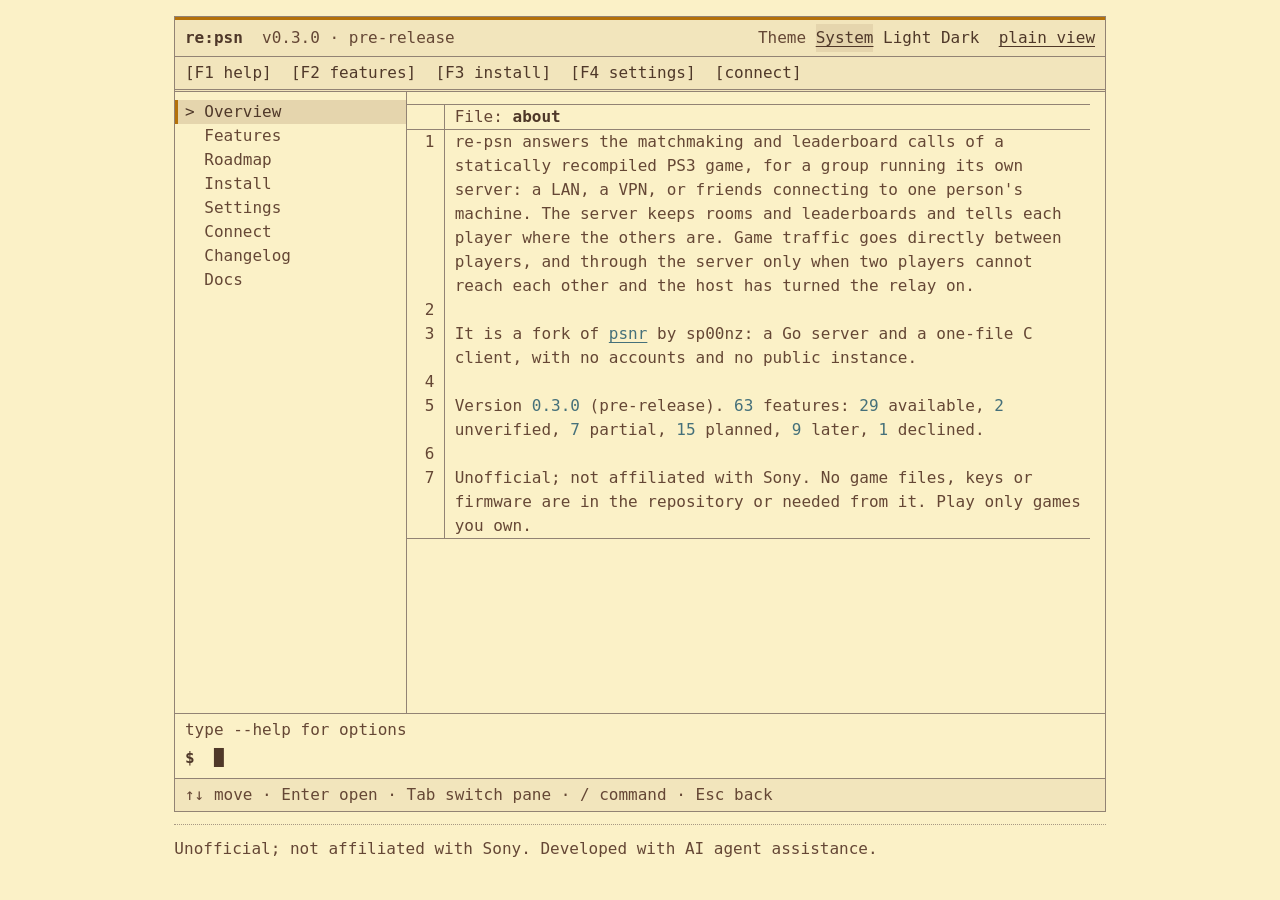
<file: site/index.html>
<!doctype html>
<!-- Generated by tools/site.py from the repository; do not edit by hand. -->
<html lang="en">
<head>
<meta charset="utf-8">
<meta name="viewport" content="width=device-width, initial-scale=1">
<meta http-equiv="Content-Security-Policy" content="default-src &#x27;self&#x27;; script-src &#x27;self&#x27;; style-src &#x27;self&#x27;; img-src &#x27;self&#x27; data:; connect-src &#x27;self&#x27;">
<meta name="color-scheme" content="dark light">
<meta name="description" content="Matchmaking rooms and leaderboards for statically recompiled PS3 games, with NAT traversal and an optional relay. Unofficial; not affiliated with Sony.">
<title>re:psn by undecuple</title>
<link rel="icon" href="favicon.svg" type="image/svg+xml">
<link rel="stylesheet" href="style.css">
<script src="terminal.js" defer></script>
</head>
<body id="top">
<a class="skip" href="#overview">Skip to the content</a>
<header class="bar">
<h1 class="title"><strong>re:psn</strong> <span>by undecuple &middot; v0.3.0 &middot; pre-release</span></h1>
<div class="theme" role="group" aria-label="Theme"><span class="theme-label">Theme</span><button type="button" class="theme-btn" data-theme-set="system" aria-pressed="false">System</button><button type="button" class="theme-btn" data-theme-set="light" aria-pressed="false">Light</button><button type="button" class="theme-btn" data-theme-set="dark" aria-pressed="false">Dark</button></div>
</header>
<nav class="bar sticky" aria-label="Sections"><ul>
<li><a href="#overview">Overview</a></li>
<li><a href="#features">Features</a></li>
<li><a href="#roadmap">Roadmap</a></li>
<li><a href="#changes">Changes</a></li>
<li><a href="#settings">Settings</a></li>
<li><a href="#install">Install</a></li>
<li><a href="#connect">Connect</a></li>
<li><a href="#docs">Docs</a></li>
<li><a href="#credits">Credits</a></li>
</ul></nav>
<main>
<section id="overview">
<h2>Overview</h2>
<p>re-psn answers the matchmaking and leaderboard calls of a statically recompiled PS3 game, for a group running its own server: a LAN, a VPN, or friends connecting to one person&#x27;s machine. The server keeps rooms and leaderboards and tells each player where the others are. Game traffic goes directly between players, and through the server only when two players cannot reach each other and the host has turned the relay on.</p>
<p>It is a fork of <a href="https://github.com/sp00nznet/psnr">psnr</a> by sp00nz: a Go server and a one-file C client, with no accounts and no public instance.</p>
<p class="status-line">Version 0.3.0 (pre-release). 63 features: 29 available, 2 not yet verified, 7 partial, 15 planned, 9 later, 1 declined.</p>
<p class="notice">Unofficial; not affiliated with Sony. No game files, keys or firmware are in the repository or needed from it. Play only games you own.</p>
</section>
<section id="features">
<h2>Features</h2>
<p>One row per feature. A status rests on a test or a recorded run in the repository; the <a href="https://github.com/undecuple/re-psn/blob/main/docs/features.md">features page</a> has the evidence for each row.</p>
<h3 id="area-rooms-and-matchmaking">Rooms and matchmaking</h3>
<table class="stack feat">
<thead><tr><th>Feature</th><th>Status</th><th>Since</th></tr></thead>
<tbody>
<tr id="f-rooms-basic"><td data-label="Feature"><strong>Rooms and search</strong> <code>rooms-basic</code><br>Create, search, join and leave rooms modelled on sceNpMatching2. A search sees only the rooms of its own title, with each room&#x27;s external data. Room messages, owner kicks, owner handoff when the owner leaves, and member pushes with each peer&#x27;s address and P2P port.<br><span class="note">Upstream work. <code>KICK_MEMBER</code> removes a member but does not prevent rejoining.</span></td><td data-label="Status"><span class="tag ok">available</span></td><td data-label="Since">0.1.0</td></tr>
<tr id="f-rooms-data"><td data-label="Feature"><strong>Room and member data</strong> <code>rooms-data</code><br>External and internal room data (only the owner writes it), room flags that searchers see (<code>SET_ROOM_DATA</code> which 2), and member data sent with <code>CREATE_ROOM</code> and <code>JOIN_ROOM</code> and returned in every member entry.<br><span class="note">External and internal data are upstream work (0.1.0). Room flags and member data are newer, so clients built against 0.1.0 no longer match.</span></td><td data-label="Status"><span class="tag ok">available</span></td><td data-label="Since">0.2.0</td></tr>
<tr id="f-rooms-codes"><td data-label="Feature"><strong>Invite-only rooms</strong> <code>rooms-codes</code><br>An 8-character code per room (<code>SET_ROOM_ACCESS</code>, <code>JOIN_BY_CODE</code>, <code>GET_ROOM_ACCESS</code>). The room leaves search and the status page, which counts unlisted rooms. A connection that sends too many wrong codes is closed.<br><span class="note">Protocol 0.4: <code>HELLO_ACK</code> flags bit 1 says the server has them. Codes are never logged.</span></td><td data-label="Status"><span class="tag ok">available</span></td><td data-label="Since">0.2.0</td></tr>
<tr id="f-rooms-private"><td data-label="Feature"><strong>Private rooms</strong> <code>rooms-private</code><br>Matching2 room passwords, private slots and join by room ID. A relay-only variant that keeps members&#x27; addresses hidden from each other is also wanted.<br><span class="note">The relay-only variant is not designed yet.</span></td><td data-label="Status"><span class="tag plan">planned</span></td><td data-label="Since">not released</td></tr>
</tbody>
</table>
<h3 id="area-leaderboards">Leaderboards</h3>
<table class="stack feat">
<thead><tr><th>Feature</th><th>Status</th><th>Since</th></tr></thead>
<tbody>
<tr id="f-scores-boards"><td data-label="Feature"><strong>Leaderboards</strong> <code>scores-boards</code><br>Modelled on sceNpScore: each player&#x27;s best score is kept, a tie goes to whoever scored first, boards are higher-is-better or lower-is-better, and ranks are read by range or by online ID.<br><span class="note">Upstream work. Kept in memory: a restart empties every board. Opt-in storage is planned (store-sqlite).</span></td><td data-label="Status"><span class="tag ok">available</span></td><td data-label="Since">0.1.0</td></tr>
</tbody>
</table>
<h3 id="area-players">Players</h3>
<table class="stack feat">
<thead><tr><th>Feature</th><th>Status</th><th>Since</th></tr></thead>
<tbody>
<tr id="f-players-names"><td data-label="Feature"><strong>One player per name</strong> <code>players-names</code><br>Names are compared case-insensitively. A HELLO with a name held from another address gets ERROR 8 (name taken); from the same address it is the same player reconnecting, and the old connection is closed.<br><span class="note">No passwords: a name is not authenticated.</span></td><td data-label="Status"><span class="tag ok">available</span></td><td data-label="Since">0.2.0</td></tr>
<tr id="f-players-friends"><td data-label="Feature"><strong>Friends, presence and invites</strong> <code>players-friends</code><br>sceNpBasic: a friends list (everyone on the same server), presence (online, title, room), invites and join-a-friend, player history and a block list.<br><span class="note">Not in the server today.</span></td><td data-label="Status"><span class="tag plan">planned</span></td><td data-label="Since">not released</td></tr>
<tr id="f-players-accounts"><td data-label="Feature"><strong>Optional sign-in</strong> <code>players-accounts</code><br>Optional accounts next to the default of a name per player: a credential per server kept on the player&#x27;s machine, sign-in through a generic OpenID Connect provider, or with Discord or GitHub.<br><span class="note">Not started. Needs the opt-in database (store-sqlite) first, and the scope in ROADMAP.md says no accounts or passwords, so that needs changing too. The default would stay a name per player.</span></td><td data-label="Status"><span class="tag dim">later</span></td><td data-label="Since">not released</td></tr>
</tbody>
</table>
<h3 id="area-limits">Limits</h3>
<table class="stack feat">
<thead><tr><th>Feature</th><th>Status</th><th>Since</th></tr></thead>
<tbody>
<tr id="f-limits-requests"><td data-label="Feature"><strong>Request and connection limits</strong> <code>limits-requests</code><br><code>-max-rooms</code>, <code>-max-player-rooms</code>, <code>-max-conns-per-addr</code>, <code>-max-req-rate</code> (requests per second per connection) and a size cap on room data. A request over a limit is refused; a connection over the rate is closed. Each refusal is logged at warn level.<br><span class="note">These limits cover TCP. Main also has bounded UDP admission and drop counters; see the partial net-guardrails row.</span></td><td data-label="Status"><span class="tag ok">available</span></td><td data-label="Since">0.2.0</td></tr>
</tbody>
</table>
<h3 id="area-logging">Logging</h3>
<table class="stack feat">
<thead><tr><th>Feature</th><th>Status</th><th>Since</th></tr></thead>
<tbody>
<tr id="f-logs-levels"><td data-label="Feature"><strong>Log levels and formats</strong> <code>logs-levels</code><br><code>-log-level</code> (debug, info, warn, error), <code>-v</code> as debug, <code>-log-format</code> text or json, and <code>-log-file</code> to append to a file (mode 0600). Connection and room refusals are logged at warn level; UDP drops use aggregate counters, with one warning per player for a mismatched probe. Tokens and query strings are never logged.<br><span class="note">Not checked: no test covers <code>-log-file</code>. The server does not rotate the file.</span></td><td data-label="Status"><span class="tag ok">available</span></td><td data-label="Since">0.2.0</td></tr>
</tbody>
</table>
<h3 id="area-status-page">Status page</h3>
<table class="stack feat">
<thead><tr><th>Feature</th><th>Status</th><th>Since</th></tr></thead>
<tbody>
<tr id="f-status-page"><td data-label="Feature"><strong>Status page and /api/stats, with a token</strong> <code>status-page</code><br>A read-only page and JSON on a separate listener, off unless <code>-http</code> names an address (<code>127.0.0.1:36101</code> keeps it on localhost). <code>-http-token</code> requires a token (<code>Authorization: Bearer</code>, or <code>?token=</code>), and the server warns at start when the page is reachable from elsewhere without one. On main the page uses gruvbox-material, Rooms/Leaderboards tabs, System/Light/Dark and browser-local text size, spacing and contrast-checked custom colours.<br><span class="note">The page and /api/stats are upstream work (0.1.0); the token is the fork&#x27;s.</span></td><td data-label="Status"><span class="tag ok">available</span></td><td data-label="Since">0.2.0</td></tr>
</tbody>
</table>
<h3 id="area-metrics">Metrics</h3>
<table class="stack feat">
<thead><tr><th>Feature</th><th>Status</th><th>Since</th></tr></thead>
<tbody>
<tr id="f-metrics-endpoint"><td data-label="Feature"><strong>Metrics endpoint</strong> <code>metrics-endpoint</code><br><code>/metrics</code> in the Prometheus text format, off by default, with the status page&#x27;s token rules: connections, rooms, refusals, UDP probes and relay traffic. No names, addresses, room codes or tokens in any label.<br><span class="note">Not started. Needs the counters from net-guardrails first.</span></td><td data-label="Status"><span class="tag dim">later</span></td><td data-label="Since">not released</td></tr>
<tr id="f-metrics-dashboard"><td data-label="Feature"><strong>Grafana dashboard and alerts</strong> <code>metrics-dashboard</code><br>Example Prometheus scrape config, alert rules and a Grafana dashboard in <code>deploy/</code>, written from the real metric names.<br><span class="note">After metrics-endpoint.</span></td><td data-label="Status"><span class="tag dim">later</span></td><td data-label="Since">not released</td></tr>
</tbody>
</table>
<h3 id="area-reverse-proxy">Reverse proxy</h3>
<table class="stack feat">
<thead><tr><th>Feature</th><th>Status</th><th>Since</th></tr></thead>
<tbody>
<tr id="f-proxy-support"><td data-label="Feature"><strong>PROXY protocol and trusted proxies</strong> <code>proxy-support</code><br><code>-trusted-proxies</code> (CIDRs or addresses) and <code>-proxy-protocol</code> (a PROXY v1 or v2 header required on the game TCP port from a listed proxy), and forwarded headers for the status page log. The real client address then counts for the limits, the name rule, <code>public_ip</code> and the log.<br><span class="note">Off by default. UDP is not proxied. See docs/running.md.</span></td><td data-label="Status"><span class="tag ok">available</span></td><td data-label="Since">0.2.0</td></tr>
</tbody>
</table>
<h3 id="area-deployment">Deployment</h3>
<table class="stack feat">
<thead><tr><th>Feature</th><th>Status</th><th>Since</th></tr></thead>
<tbody>
<tr id="f-deploy-examples"><td data-label="Feature"><strong>Settings file, service unit and Traefik example</strong> <code>deploy-examples</code><br><code>deploy/</code> holds <code>re-psn.env.example</code> (every setting, commented), a systemd unit and a Traefik config that sends PROXY v2. The release archives carry them as <code>examples/</code>.<br><span class="note"><code>scripts/check-deploy.sh</code> checks the env file and the unit against the server&#x27;s flags. The Traefik run (Traefik 3.1 under Podman) is recorded in docs/running.md; no run of the systemd unit is recorded.</span></td><td data-label="Status"><span class="tag ok">available</span></td><td data-label="Since">0.2.0</td></tr>
<tr id="f-deploy-nginx-haproxy"><td data-label="Feature"><strong>nginx and HAProxy examples</strong> <code>deploy-nginx-haproxy</code><br>An nginx <code>stream</code> block with <code>proxy_protocol on;</code> (PROXY v1) and an HAProxy config with <code>send-proxy-v2</code>.<br><span class="note">Not checked: neither config has been run against the server (docs/running.md says so).</span></td><td data-label="Status"><span class="tag unv">not yet verified</span></td><td data-label="Since">0.2.0</td></tr>
<tr id="f-deploy-caddy"><td data-label="Feature"><strong>Caddy status-page example</strong> <code>deploy-caddy</code><br>A stock Caddy 2 HTTP reverse-proxy example in <code>deploy/caddy/</code>, copied into future release archives with the other deployment examples. Defaults to loopback and leaves game TCP/UDP direct.<br><span class="note">Written from the official Caddy documentation; not run or validated with Caddy. No layer-4 plugin is included. The existing HTTP token check is preserved and client-supplied CF-Connecting-IP is removed before forwarding.</span></td><td data-label="Status"><span class="tag unv">not yet verified</span></td><td data-label="Since">main</td></tr>
<tr id="f-deploy-container"><td data-label="Feature"><strong>Docker and Podman</strong> <code>deploy-container</code><br>A two-stage Dockerfile and a compose file in <code>docker/</code>, configured only by <code>RE_PSN_*</code> variables. The status page is off until <code>RE_PSN_HTTP</code> is set.<br><span class="note">A Podman 6.1 run is recorded in docker/README.md, and the NAT lab builds the image with Docker in CI. The v0.2.0 image is pushed to ghcr.io (amd64 and arm64, unsigned; arm64 not run). The server runs as a non-root user and the bases are pinned by digest. Opt-in host-networking compose files, one hardened for a shared test host, are for Linux only. Compose under Podman is not tested.</span></td><td data-label="Status"><span class="tag ok">available</span></td><td data-label="Since">0.2.0</td></tr>
</tbody>
</table>
<h3 id="area-settings">Settings</h3>
<table class="stack feat">
<thead><tr><th>Feature</th><th>Status</th><th>Since</th></tr></thead>
<tbody>
<tr id="f-settings-env"><td data-label="Feature"><strong>Flags and RE_PSN_* variables</strong> <code>settings-env</code><br>Every flag can be set as <code>RE_PSN_&lt;FLAG&gt;</code>; the old <code>PSNR_&lt;FLAG&gt;</code> names still work as aliases. A flag wins, then <code>RE_PSN_</code>, then <code>PSNR_</code>. An old name logs a warning that names the variables, never the value. <code>-tcp-addr</code> and <code>-udp-addr</code> give the two game sockets their own addresses. A bad value stops the server at start.<br><span class="note">No config file yet.</span></td><td data-label="Status"><span class="tag ok">available</span></td><td data-label="Since">0.2.0</td></tr>
</tbody>
</table>
<h3 id="area-storage">Storage</h3>
<table class="stack feat">
<thead><tr><th>Feature</th><th>Status</th><th>Since</th></tr></thead>
<tbody>
<tr id="f-store-interface"><td data-label="Feature"><strong>Storage interface</strong> <code>store-interface</code><br>A storage layer with an in-memory backend, the leaderboards wired through it, and a <code>-db</code> (<code>RE_PSN_DB</code>) setting. Off by default, so nothing changes unless a host turns it on.<br><span class="note">Only <code>off</code> and <code>memory</code> exist, so scores are still kept in memory and lost on restart; other schemes stop the start. First step of opt-in storage (store-sqlite is next).</span></td><td data-label="Status"><span class="tag ok">available</span></td><td data-label="Since">0.2.0</td></tr>
<tr id="f-store-sqlite"><td data-label="Feature"><strong>SQLite storage (opt-in)</strong> <code>store-sqlite</code><br>An SQLite backend with a pure-Go driver, so the release archives stay static, and migrations built into the binary. With it on, scores survive a restart. The connection string is never logged.<br><span class="note">Not started. The server&#x27;s first third-party Go module. Player names and bans would follow with accounts.</span></td><td data-label="Status"><span class="tag plan">planned</span></td><td data-label="Since">not released</td></tr>
<tr id="f-store-backup"><td data-label="Feature"><strong>Backup and restore</strong> <code>store-backup</code><br>Documented backup and restore for each database: a backup command or a copy procedure for SQLite; a dump command with timer and cron examples for PostgreSQL and MariaDB. How long backups are kept is up to the host.<br><span class="note">Not started. Comes with store-sqlite.</span></td><td data-label="Status"><span class="tag plan">planned</span></td><td data-label="Since">not released</td></tr>
<tr id="f-store-postgres"><td data-label="Feature"><strong>PostgreSQL storage</strong> <code>store-postgres</code><br>A PostgreSQL backend for hosts who bring their own database; the server does not run or manage it.<br><span class="note">After store-sqlite.</span></td><td data-label="Status"><span class="tag dim">later</span></td><td data-label="Since">not released</td></tr>
<tr id="f-store-mariadb"><td data-label="Feature"><strong>MariaDB storage</strong> <code>store-mariadb</code><br>A MariaDB backend for hosts who bring their own database; the server does not run or manage it.<br><span class="note">After store-sqlite.</span></td><td data-label="Status"><span class="tag dim">later</span></td><td data-label="Since">not released</td></tr>
</tbody>
</table>
<h3 id="area-high-availability">High availability</h3>
<table class="stack feat">
<thead><tr><th>Feature</th><th>Status</th><th>Since</th></tr></thead>
<tbody>
<tr id="f-ha-restart"><td data-label="Feature"><strong>Health check and clean restarts</strong> <code>ha-restart</code><br>A data-free <code>/healthz</code> endpoint on the opt-in status listener, guarded by the existing HTTP token, and bounded shutdown that closes listeners and accepted client/relay sockets. A guide covers probe results, supervisors and what players lose on restart.<br><span class="note">Health is 200 only while both game serving loops are active, 503 during startup/shutdown or after a loop exits. Loopback and subprocess tests cover shutdown; systemd/container restarts and remote failover are not run. Rooms and scores remain in memory and are lost on restart. No database retry is needed until a network backend exists.</span></td><td data-label="Status"><span class="tag ok">available</span></td><td data-label="Since">main</td></tr>
<tr id="f-ha-failover"><td data-label="Feature"><strong>Active/passive failover</strong> <code>ha-failover</code><br>Docs and example files for a standby server: a floating address (keepalived) or a proxy&#x27;s health checks, both servers on the same database, one active at a time. No election or replication inside the server.<br><span class="note">Not started. After ha-restart; the shared database needs store-postgres or store-mariadb. Live rooms are lost on failover.</span></td><td data-label="Status"><span class="tag plan">planned</span></td><td data-label="Since">not released</td></tr>
<tr id="f-ha-multi"><td data-label="Feature"><strong>Several servers</strong> <code>ha-multi</code><br>Several servers behind one address, each room wholly on one server, with a routing layer that sends a new room or a join to the right one.<br><span class="note">On the back burner: revisited after ha-restart and ha-failover exist and one server is not enough.</span></td><td data-label="Status"><span class="tag dim">later</span></td><td data-label="Since">not released</td></tr>
<tr id="f-ha-handover"><td data-label="Feature"><strong>Live room handover</strong> <code>ha-handover</code><br>Rooms that survive the loss of a server.<br><span class="note">Needs replicated live state; out of scope for a server of this size.</span></td><td data-label="Status"><span class="tag bad">declined</span></td><td data-label="Since">not released</td></tr>
</tbody>
</table>
<h3 id="area-network">Network</h3>
<table class="stack feat">
<thead><tr><th>Feature</th><th>Status</th><th>Since</th></tr></thead>
<tbody>
<tr id="f-net-punch"><td data-label="Feature"><strong>Address discovery and hole punching</strong> <code>net-punch</code><br>A player&#x27;s P2P socket sends the server a UDP PROBE. The server records the public endpoint and gives each viewer the address that works from where they are: the public one from another network, the LAN address from the same one.<br><span class="note">Upstream work. The NAT lab runs it in Docker in CI.</span></td><td data-label="Status"><span class="tag ok">available</span></td><td data-label="Since">0.2.0</td></tr>
<tr id="f-net-relay"><td data-label="Feature"><strong>Relay</strong> <code>net-relay</code><br><code>-relay</code>, off by default: streams into a player behind a router go through the server, and datagrams go through the server&#x27;s UDP port when punching does not get through (as with a symmetric NAT).<br><span class="note">Upstream work. Uses the server&#x27;s bandwidth; there is no per-player budget yet (net-guardrails).</span></td><td data-label="Status"><span class="tag ok">available</span></td><td data-label="Since">0.2.0</td></tr>
<tr id="f-net-udp-guard"><td data-label="Feature"><strong>UDP source address check</strong> <code>net-udp-guard</code><br>PROBE and RELAY packets are accepted only from the IP address of the player&#x27;s TCP connection. A probe&#x27;s <code>local_ip</code> is kept only if it is private, carrier-grade NAT, link-local or the probe&#x27;s own source. <code>-udp-any-source</code> turns the check off.<br><span class="note">A Podman run is recorded in docker/README.md.</span></td><td data-label="Status"><span class="tag ok">available</span></td><td data-label="Since">0.2.0</td></tr>
<tr id="f-net-guardrails"><td data-label="Feature"><strong>More UDP and relay guardrails</strong> <code>net-guardrails</code><br>Bounded per-source-IP UDP packet admission shared by probes, relay and invalid traffic, plus aggregate drop-reason counters in /api/stats. The token bucket tracks at most 4096 sources, expires idle entries and rejects new sources at capacity.<br><span class="note">Initial packet limiter only: default 1000 packets/second with the same burst, configurable with -max-udp-rate and 0 for off; players behind one NAT share it. Per-player relay byte/datagram budgets, payload and TCP stream limits, failed-token blocking and UDP fuzz coverage remain planned. A larger token needs a protocol version bump.</span></td><td data-label="Status"><span class="tag warn">partial</span></td><td data-label="Since">main</td></tr>
<tr id="f-net-checks"><td data-label="Feature"><strong>Connection checks</strong> <code>net-checks</code><br>A check for players and hosts that says where a connection fails (server reachable, HELLO accepted, UDP probe answered, NAT behaviour, peer reachable, relay available) and shows round trip, loss and whether each peer is up.<br><span class="note">Not designed yet.</span></td><td data-label="Status"><span class="tag plan">planned</span></td><td data-label="Since">not released</td></tr>
<tr id="f-net-upnp"><td data-label="Feature"><strong>UPnP</strong> <code>net-upnp</code><br>Open a player&#x27;s P2P port on their router automatically.<br><span class="note">Not started.</span></td><td data-label="Status"><span class="tag dim">later</span></td><td data-label="Since">not released</td></tr>
</tbody>
</table>
<h3 id="area-medius-profiles">Medius profiles</h3>
<table class="stack feat">
<thead><tr><th>Feature</th><th>Status</th><th>Since</th></tr></thead>
<tbody>
<tr id="f-medius-transport"><td data-label="Feature"><strong>Profile-specific transport and discovery</strong> <code>medius-transport</code><br>An opt-in, disabled-by-default Medius-compatible frontend for a named title/build profile, starting with synthetic local transport and discovery. Unknown or unsupported profiles, versions, application IDs and messages fail explicitly.<br><span class="note">Not implemented. Candidate Killzone 3 BCUS98234 update 1.14, app ID 23044: compatibility not tested; not supported.</span></td><td data-label="Status"><span class="tag plan">planned</span></td><td data-label="Since">not released</td></tr>
<tr id="f-medius-lobby"><td data-label="Feature"><strong>Profile-specific sessions and lobby</strong> <code>medius-lobby</code><br>Logical sessions across service sockets and profile-specific lobby operations, with only an explicitly unauthenticated synthetic local TicketLogin envelope.<br><span class="note">Not implemented; no PSN authentication or real tickets.</span></td><td data-label="Status"><span class="tag plan">planned</span></td><td data-label="Since">not released</td></tr>
<tr id="f-medius-data"><td data-label="Feature"><strong>Profile-specific data path</strong> <code>medius-data</code><br>A data path considered only after the selected profile&#x27;s transport, membership and authorization requirements are evidenced.<br><span class="note">Not implemented. The data plane, NAT and DME requirements are unknown; no psnr reuse is promised.</span></td><td data-label="Status"><span class="tag plan">planned</span></td><td data-label="Since">not released</td></tr>
<tr id="f-medius-multititle"><td data-label="Feature"><strong>Further title/build profiles</strong> <code>medius-multititle</code><br>Consider additional explicitly selected title/build profiles, each with its own evidence and failure rules.<br><span class="note">Not started; no general Medius or multi-title compatibility is claimed.</span></td><td data-label="Status"><span class="tag dim">later</span></td><td data-label="Since">not released</td></tr>
</tbody>
</table>
<h3 id="area-client">Client</h3>
<table class="stack feat">
<thead><tr><th>Feature</th><th>Status</th><th>Since</th></tr></thead>
<tbody>
<tr id="f-client-c"><td data-label="Feature"><strong>C client</strong> <code>client-c</code><br>One file with no dependencies and no threads: <code>psnr_send</code> returns a request id, and <code>psnr_poll</code> hands out replies and pushes; sends and automatic heartbeat writes can wait for socket writability. It also builds the UDP probe and relay packets.<br><span class="note">Upstream work. The integration guide documents ownership and timeout limits. <code>TestCClient</code> also compiles/runs the minimal example; it skips without a C compiler, and Linux CI requires execution.</span></td><td data-label="Status"><span class="tag ok">available</span></td><td data-label="Since">0.1.0</td></tr>
<tr id="f-app-client"><td data-label="Feature"><strong>Go client package</strong> <code>app-client</code><br><code>app/internal/client</code>: a Go client for the TCP protocol, for the desktop app. HELLO, heartbeat, create, search, join and leave rooms, record and read scores, and the member and route pushes, with typed messages and errors. <code>re-psn-app check HOST:PORT</code> uses it.<br><span class="note">Room data and messages, kicks, invite-only rooms, relay streams and UDP are not in it yet.</span></td><td data-label="Status"><span class="tag warn">partial</span></td><td data-label="Since">0.3.0</td></tr>
<tr id="f-app-tui"><td data-label="Feature"><strong>Desktop app, terminal UI</strong> <code>app-tui</code><br><code>re-psn-app</code> with no arguments: a first-run choice of Play, Host or Both with the online ID and the server, a menu and content pane (one at a time under 70 columns), a Status screen with Rooms and Leaderboards tabs over the game protocol or an explicitly configured HTTP status source, a Settings screen that saves <code>re-psn.ini</code>, and a dark or light theme in the website colours. Built on Bubble Tea and Lip Gloss.<br><span class="note">Partial: no Host screen, room joining, launch profiles or theme presets yet. Linux desktop starts without a TTY can open a supported terminal; Windows uses its console. Synthetic startup tests ran; physical desktops/emulators remain unverified. The optional HTTP source adds uptime, connection counts, public-room members/age and board leader summaries with bounded authenticated fetches and game-protocol fallback. The game protocol still lacks those extra fields; neither source reports server version. Driven in tmux on Linux; not tried on Windows or macOS terminals.</span></td><td data-label="Status"><span class="tag warn">partial</span></td><td data-label="Since">0.3.0</td></tr>
<tr id="f-client-desktop"><td data-label="Feature"><strong>Desktop client, terminal UI</strong> <code>client-desktop</code><br>A terminal program for players and hosts: launch profiles per game, a host mode, and a check of the connection.<br><span class="note">Not started. One executable per platform, with nothing else to install.</span></td><td data-label="Status"><span class="tag plan">planned</span></td><td data-label="Since">not released</td></tr>
<tr id="f-client-gui"><td data-label="Feature"><strong>Desktop client, graphical UI</strong> <code>client-gui</code><br>A local web UI served by the same program, and a graphical app on Windows, with the same screens as the terminal UI.<br><span class="note">Not started. After client-desktop.</span></td><td data-label="Status"><span class="tag plan">planned</span></td><td data-label="Since">not released</td></tr>
<tr id="f-app-themes"><td data-label="Feature"><strong>Colour themes</strong> <code>app-themes</code><br>Colour presets in the desktop apps: gruvbox-material by default, then gruvbox, catppuccin, kanagawa and melange. A preset is a data file shared by the apps and the README art.<br><span class="note">Not started. A preset ships only after its project&#x27;s licence is read and credited in NOTICE.md. The terminal UI falls back to the terminal&#x27;s own 16 colours and respects NO_COLOR.</span></td><td data-label="Status"><span class="tag plan">planned</span></td><td data-label="Since">not released</td></tr>
<tr id="f-app-appearance"><td data-label="Feature"><strong>Appearance mode</strong> <code>app-appearance</code><br>Dark, Light or System (the default): presets carry a dark and a light variant where their project has both, and System follows the OS or the terminal background and switches while the app runs.<br><span class="note">Desktop presets and system-following remain planned. The server status page supports browser System/Light/Dark and local appearance controls; see status-page.</span></td><td data-label="Status"><span class="tag plan">planned</span></td><td data-label="Since">not released</td></tr>
<tr id="f-app-colours"><td data-label="Feature"><strong>Custom colours</strong> <code>app-colours</code><br>Edit named colour slots (background, surface, text, muted, accent, good, warn, bad) as hex values, with a contrast warning below 4.5:1, import and export, saved per user and per mode.<br><span class="note">Not started. A bad value falls back to the default preset.</span></td><td data-label="Status"><span class="tag plan">planned</span></td><td data-label="Since">not released</td></tr>
</tbody>
</table>
<h3 id="area-testing-and-ci">Testing and CI</h3>
<table class="stack feat">
<thead><tr><th>Feature</th><th>Status</th><th>Since</th></tr></thead>
<tbody>
<tr id="f-test-fuzz"><td data-label="Feature"><strong>Fuzz tests</strong> <code>test-fuzz</code><br>Go fuzz targets for the frame parser, the request handlers and the PROXY header parser. Their seed inputs run with every <code>go test</code>.<br><span class="note">CI runs the seeds only; longer fuzzing runs are by hand. The UDP packets have no fuzz target yet.</span></td><td data-label="Status"><span class="tag ok">available</span></td><td data-label="Since">0.2.0</td></tr>
<tr id="f-ci-checks"><td data-label="Feature"><strong>CI checks</strong> <code>ci-checks</code><br>gofmt, go vet, <code>go test -race</code> on Linux (with the C client) and <code>go test</code> on Windows, govulncheck, gitleaks over the full history, the NAT lab in Docker, and CodeQL for Go and the workflows. Actions are pinned and permissions are read-only by default.<br><span class="note">Dependabot proposes version updates. A focused local loopback runner requires native C-client and Go app-client conformance checks to execute; synthetic loopback only.</span></td><td data-label="Status"><span class="tag ok">available</span></td><td data-label="Since">0.2.0</td></tr>
<tr id="f-ci-more"><td data-label="Feature"><strong>More CI checks</strong> <code>ci-more</code><br>Candidates: the C client outside Linux, the race detector on Windows, and a scan of the container image.<br><span class="note">The list is not settled. The header of ci.yml says what CI does not check today.</span></td><td data-label="Status"><span class="tag plan">planned</span></td><td data-label="Since">not released</td></tr>
</tbody>
</table>
<h3 id="area-release">Release</h3>
<table class="stack feat">
<thead><tr><th>Feature</th><th>Status</th><th>Since</th></tr></thead>
<tbody>
<tr id="f-release-archives"><td data-label="Feature"><strong>Release archives and checksums</strong> <code>release-archives</code><br><code>scripts/release-build.sh</code> builds static binaries for windows/amd64, linux/amd64 and linux/arm64 into <code>re-psn-vX.Y.Z-&lt;os&gt;-&lt;arch&gt;</code> archives and one SHA256SUMS listing them. A pushed version tag makes a draft pre-release; a second workflow checks a published one.<br><span class="note">Published as the v0.2.0 pre-release (2026-11-06): the release workflow and the published-release check both passed. The Windows and arm64 binaries are cross-built and not run.</span></td><td data-label="Status"><span class="tag warn">partial</span></td><td data-label="Since">0.2.0</td></tr>
<tr id="f-release-appimage"><td data-label="Feature"><strong>Linux AppImage</strong> <code>release-appimage</code><br><code>scripts/build-appimage.sh</code> packs the linux/amd64 server binary and its examples as <code>re-psn-vX.Y.Z-x86_64.AppImage</code>, with appimagetool 1.9.1 and the type-2 runtime 20251108, both downloaded by the release workflow and checked against pinned SHA-256 hashes. A smoke test compares its <code>-h</code> and version with the binary&#x27;s, and it is listed in SHA256SUMS.<br><span class="note">Published in the v0.2.0 pre-release (2026-11-06); the release workflow built it on a runner and passed its smoke test. It was also built and run on one x86_64 Linux machine, with FUSE and with <code>--appimage-extract-and-run</code>. x86_64 only, unsigned.</span></td><td data-label="Status"><span class="tag warn">partial</span></td><td data-label="Since">0.2.0</td></tr>
<tr id="f-install-script"><td data-label="Feature"><strong>Install scripts</strong> <code>install-script</code><br><code>scripts/install.sh</code> (Linux amd64 and arm64, POSIX sh) and <code>scripts/install.ps1</code> (Windows amd64; written for PowerShell 5.1 and 7, tested on 7 only) install the server for the current user from a GitHub release, newest or pinned, after checking the download against SHA256SUMS. No sudo or administrator rights, no profile edits; <code>--dry-run</code>, <code>--dir</code>, <code>--appimage</code>, <code>-AddToPath</code>.<br><span class="note">Partial: release assets (<code>install.sh</code>, <code>install.ps1</code>, listed in SHA256SUMS) from the next release after v0.3.0; v0.3.0 does not carry them, and no release has shipped them yet. The Linux tests run under dash, bash and BusyBox ash with a fake release; neither script has installed from a published release. The PowerShell fake-release tests have passed under PowerShell 7 on Linux and Windows CI; PowerShell 5.1 remains untested. No macOS builds, so no macOS support.</span></td><td data-label="Status"><span class="tag warn">partial</span></td><td data-label="Since">main</td></tr>
<tr id="f-release-process"><td data-label="Feature"><strong>Release process</strong> <code>release-process</code><br>Written steps for cutting a release (tag, notes from CHANGELOG.md, checking the draft, publishing), a check that the version in the code and in CHANGELOG.md agree, and a dry run of the release workflow before the first tag.<br><span class="note">VERSION, the version check (TestVersionAgrees), scripts/bump-version.sh and scripts/release-notes.sh are built and docs/releasing.md has the steps; the release workflow builds its notes with the notes script and checks that a tag is v + VERSION, and the first tag, v0.2.0 (2026-11-06), ran the whole path: the dry run, the tag step and the draft job passed, and the draft was published by hand after its assets were read back. No fixed release day: while things are worked out, pre-releases (v0.x, marked pre-release) come whenever there is something worth trying.</span></td><td data-label="Status"><span class="tag ok">available</span></td><td data-label="Since">0.2.0</td></tr>
<tr id="f-release-signing"><td data-label="Feature"><strong>Signed releases</strong> <code>release-signing</code><br>Sign <code>re-psn.exe</code> so Windows does not warn about an unsigned program, and sign the checksums.<br><span class="note">The exe and SHA256SUMS are unsigned today.</span></td><td data-label="Status"><span class="tag dim">later</span></td><td data-label="Since">not released</td></tr>
</tbody>
</table>
<h3 id="area-documentation">Documentation</h3>
<table class="stack feat">
<thead><tr><th>Feature</th><th>Status</th><th>Since</th></tr></thead>
<tbody>
<tr id="f-docs-features"><td data-label="Feature"><strong>Features list</strong> <code>docs-features</code><br><code>docs/features.tsv</code> holds one row per feature with its status and evidence, and <code>tools/features.py</code> generates this page. CI fails when the page is stale, a row is malformed, or evidence is missing.</td><td data-label="Status"><span class="tag ok">available</span></td><td data-label="Since">0.2.0</td></tr>
<tr id="f-docs-diagrams"><td data-label="Feature"><strong>Mermaid diagrams</strong> <code>docs-diagrams</code><br>The architecture, reverse proxy, relay and NAT lab diagrams are Mermaid, which GitHub renders.<br><span class="note">No generated images to keep in step.</span></td><td data-label="Status"><span class="tag ok">available</span></td><td data-label="Since">0.2.0</td></tr>
<tr id="f-docs-markdown"><td data-label="Feature"><strong>Docs in Markdown</strong> <code>docs-markdown</code><br>Every doc in Markdown with one layout, including the deploy and Docker READMEs with diagrams.<br><span class="note">The offline repo-check guard validates tracked local Markdown links and anchors in CI.</span></td><td data-label="Status"><span class="tag ok">available</span></td><td data-label="Since">0.2.0</td></tr>
<tr id="f-docs-connecting"><td data-label="Feature"><strong>Ways to connect</strong> <code>docs-connecting</code><br>A page on how players reach a server: same LAN, port forwarding, a public server with <code>-relay</code>, a VPN overlay (Tailscale, ZeroTier) or a reverse proxy, with what each needs, its limits, diagrams and links to the overlays&#x27; official documentation.<br><span class="note">Not tested: re-psn has not been run over Tailscale, ZeroTier or any other overlay. Overlay addressing was imitated with network namespaces only.</span></td><td data-label="Status"><span class="tag ok">available</span></td><td data-label="Since">0.2.0</td></tr>
<tr id="f-docs-readme"><td data-label="Feature"><strong>README rewrite</strong> <code>docs-readme</code><br>A README that says what re-psn is, with a quick start, the available features linking to this page, installation, configuration and credit to upstream.<br><span class="note">Example output comes from real local runs; the settings table was checked against the server flags. The banner comes from the art generator (docs-art).</span></td><td data-label="Status"><span class="tag ok">available</span></td><td data-label="Since">0.2.0</td></tr>
<tr id="f-docs-art"><td data-label="Feature"><strong>Art generator</strong> <code>docs-art</code><br><code>tools/art/make_art.py</code> draws the README banner, a social preview image and terminal images in the gruvbox-material palette (<code>docs/art/palette.json</code>), with JetBrains Mono fetched from its tagged release and pinned by SHA-256. Terminal images are drawn only from transcripts of real runs (<code>docs/art/transcripts/</code>, recorded by <code>tools/art/capture.sh</code>). CI renders again and fails when a byte differs.<br><span class="note">The README shows the banner; the social image is uploaded by hand in the repository settings; its example stays text, and the terminal images are kept for the site. Images are dark only; the light colours are in the palette for later. Fonts are not committed.</span></td><td data-label="Status"><span class="tag ok">available</span></td><td data-label="Since">0.2.0</td></tr>
<tr id="f-docs-website"><td data-label="Feature"><strong>Project website</strong> <code>docs-website</code><br>A static page built from the features list, the version, the settings table and the changelog by <code>tools/site.py</code>: overview, features with status tags, roadmap, settings, install, connect, docs and credits. With <code>site/terminal.js</code> (no dependencies) the page becomes a terminal-style interface: menu, content and a command line with the commands <code>features</code>, <code>roadmap</code>, <code>settings</code>, <code>install</code>, <code>connect</code>, <code>changelog</code>, <code>docs</code> and more, suggestions while typing (a dimmed completion and a list of up to eight matches, taken with Tab, Right arrow, Enter or a tap), Tab completion, history, a dark and a light theme chosen with a System / Light / Dark switch in the header or the <code>theme</code> command (the same choice, remembered in the browser), colour from the full gruvbox-material palette with every text colour checked at 4.5:1 or more, and scrolling tabs and tappable chips on a phone (a phone starts in the plain view); the same page works without script, and a plain view link switches the interface off. No third-party loads, a content security policy that allows only this site, and the colours of the README art. <code>pages.yml</code> deploys <code>site/</code> to GitHub Pages. Command output has a file header, line-number gutter, frame and syntax-style colours.<br><span class="note">Partial: the page is published at https://undecuple.github.io/re-psn/ and deploys from main while PAGES_ENABLED is true. Unit tests and optional headless-browser checks cover command typing, autocomplete/history, selection without gutter numbers, dark/light and system-theme changes, narrow layouts and static fallbacks. A real keyboard, screen reader and physical phone have not been tried. The font remains the visitor&#x27;s monospace; self-hosting is not added.</span></td><td data-label="Status"><span class="tag warn">partial</span></td><td data-label="Since">main</td></tr>
<tr id="f-repo-check"><td data-label="Feature"><strong>Repository layout check</strong> <code>repo-check</code><br>An offline CI check of tracked root filenames and top-level directories, local Markdown links and heading/explicit anchors, and static repository input paths in workflows and Dependabot.<br><span class="note">Python standard library and Git only. Does not fetch external links, evaluate arbitrary shell/YAML expressions or validate generated artifact paths.</span></td><td data-label="Status"><span class="tag ok">available</span></td><td data-label="Since">main</td></tr>
<tr id="f-docs-integration"><td data-label="Feature"><strong>Recomp developer integration</strong> <code>docs-integration</code><br>A source-pinned guide for ps3recomp ports and direct C/C++ adapters: build/startup, callback ownership, message lifetime, failure handling and peer/relay boundaries. A synthetic minimal C example exercises HELLO and room search in the required native-client test.<br><span class="note">Runtime integration was inspected at the linked upstream revision; no actual title was built or run for the guide. Native example/conformance checks are synthetic loopback evidence, not gameplay or NAT certification.</span></td><td data-label="Status"><span class="tag ok">available</span></td><td data-label="Since">main</td></tr>
</tbody>
</table>
</section>
<section id="roadmap">
<h2>Roadmap</h2>
<p>The same list grouped by status. No dates are promised; <a href="https://github.com/undecuple/re-psn/blob/main/ROADMAP.md">ROADMAP.md</a> has the order and the scope.</p>
<div class="cols">
<div><h3>Done <span class="count">(38)</span></h3>
<ul>
<li><a href="#f-rooms-basic">Rooms and search</a></li>
<li><a href="#f-rooms-data">Room and member data</a></li>
<li><a href="#f-rooms-codes">Invite-only rooms</a></li>
<li><a href="#f-scores-boards">Leaderboards</a></li>
<li><a href="#f-players-names">One player per name</a></li>
<li><a href="#f-limits-requests">Request and connection limits</a></li>
<li><a href="#f-logs-levels">Log levels and formats</a></li>
<li><a href="#f-status-page">Status page and /api/stats, with a token</a></li>
<li><a href="#f-proxy-support">PROXY protocol and trusted proxies</a></li>
<li><a href="#f-deploy-examples">Settings file, service unit and Traefik example</a></li>
<li><a href="#f-deploy-nginx-haproxy">nginx and HAProxy examples</a> <span class="tag unv">not yet verified</span></li>
<li><a href="#f-deploy-caddy">Caddy status-page example</a> <span class="tag unv">not yet verified</span></li>
<li><a href="#f-deploy-container">Docker and Podman</a></li>
<li><a href="#f-settings-env">Flags and RE_PSN_* variables</a></li>
<li><a href="#f-store-interface">Storage interface</a></li>
<li><a href="#f-ha-restart">Health check and clean restarts</a></li>
<li><a href="#f-net-punch">Address discovery and hole punching</a></li>
<li><a href="#f-net-relay">Relay</a></li>
<li><a href="#f-net-udp-guard">UDP source address check</a></li>
<li><a href="#f-net-guardrails">More UDP and relay guardrails</a> <span class="tag warn">partial</span></li>
<li><a href="#f-client-c">C client</a></li>
<li><a href="#f-app-client">Go client package</a> <span class="tag warn">partial</span></li>
<li><a href="#f-app-tui">Desktop app, terminal UI</a> <span class="tag warn">partial</span></li>
<li><a href="#f-test-fuzz">Fuzz tests</a></li>
<li><a href="#f-ci-checks">CI checks</a></li>
<li><a href="#f-release-archives">Release archives and checksums</a> <span class="tag warn">partial</span></li>
<li><a href="#f-release-appimage">Linux AppImage</a> <span class="tag warn">partial</span></li>
<li><a href="#f-install-script">Install scripts</a> <span class="tag warn">partial</span></li>
<li><a href="#f-release-process">Release process</a></li>
<li><a href="#f-docs-features">Features list</a></li>
<li><a href="#f-docs-diagrams">Mermaid diagrams</a></li>
<li><a href="#f-docs-markdown">Docs in Markdown</a></li>
<li><a href="#f-docs-connecting">Ways to connect</a></li>
<li><a href="#f-docs-readme">README rewrite</a></li>
<li><a href="#f-docs-art">Art generator</a></li>
<li><a href="#f-docs-website">Project website</a> <span class="tag warn">partial</span></li>
<li><a href="#f-repo-check">Repository layout check</a></li>
<li><a href="#f-docs-integration">Recomp developer integration</a></li>
</ul></div>
<div><h3>Next <span class="count">(15)</span></h3>
<ul>
<li><a href="#f-rooms-private">Private rooms</a></li>
<li><a href="#f-players-friends">Friends, presence and invites</a></li>
<li><a href="#f-store-sqlite">SQLite storage (opt-in)</a></li>
<li><a href="#f-store-backup">Backup and restore</a></li>
<li><a href="#f-ha-failover">Active/passive failover</a></li>
<li><a href="#f-net-checks">Connection checks</a></li>
<li><a href="#f-medius-transport">Profile-specific transport and discovery</a></li>
<li><a href="#f-medius-lobby">Profile-specific sessions and lobby</a></li>
<li><a href="#f-medius-data">Profile-specific data path</a></li>
<li><a href="#f-client-desktop">Desktop client, terminal UI</a></li>
<li><a href="#f-client-gui">Desktop client, graphical UI</a></li>
<li><a href="#f-app-themes">Colour themes</a></li>
<li><a href="#f-app-appearance">Appearance mode</a></li>
<li><a href="#f-app-colours">Custom colours</a></li>
<li><a href="#f-ci-more">More CI checks</a></li>
</ul></div>
<div><h3>Later <span class="count">(9)</span></h3>
<ul>
<li><a href="#f-players-accounts">Optional sign-in</a></li>
<li><a href="#f-metrics-endpoint">Metrics endpoint</a></li>
<li><a href="#f-metrics-dashboard">Grafana dashboard and alerts</a></li>
<li><a href="#f-store-postgres">PostgreSQL storage</a></li>
<li><a href="#f-store-mariadb">MariaDB storage</a></li>
<li><a href="#f-ha-multi">Several servers</a></li>
<li><a href="#f-net-upnp">UPnP</a></li>
<li><a href="#f-medius-multititle">Further title/build profiles</a></li>
<li><a href="#f-release-signing">Signed releases</a></li>
</ul></div>
<div><h3>Not planned <span class="count">(1)</span></h3>
<ul>
<li><a href="#f-ha-handover">Live room handover</a></li>
</ul></div>
</div>
</section>
<section id="changes">
<h2>Changes</h2>
<h3>Unreleased</h3>
<h4>Added</h4>
<ul>
<li>A recomp developer integration guide with pinned runtime sources, callback/lifecycle and peer-transport guidance.</li>
<li>Native optional HTTP status in the shared Windows/Linux terminal app: server totals, public-room members/age and leaderboard summaries, using a local Bearer-token file.</li>
<li>Linux desktop startup for the shared terminal app: open an installed terminal when no TTY is attached, with literal arguments and a recursion guard.</li>
<li>Bounded per-source UDP admission (per IPv4 address, per IPv6 /64) with <code>-max-udp-rate</code> / <code>RE_PSN_MAX_UDP_RATE</code> (default 1000 packets/second, same-size burst; 0 disables it), shared by probes and relay datagrams.</li>
<li><code>/healthz</code> on the opt-in status listener, protected by the existing HTTP token.</li>
<li>A stock Caddy 2 example for the HTTP status page, included with the deployment examples.</li>
<li>The opt-in server status page now matches the website and terminal app&#x27;s gruvbox-material palette and monospace framing, with Overview/Rooms/Leaderboards tabs, System/Light/Dark, text size, spacing and contrast-checked ...</li>
<li>An offline repository check for tracked root/top-level layout, local Markdown links and anchors, and static workflow/Dependabot input paths.</li>
<li>A focused loopback check: <code>python3 tools/loopback.py</code> runs the existing native C-client and Go app-client conformance tests against temporary loopback servers.</li>
<li>Numbered file-style output in the website&#x27;s terminal view: a header, frame, line-number gutter, syntax-style colours and wrapped continuation rows with an empty gutter.</li>
<li>Optional install scripts: <code>scripts/install.sh</code> (POSIX sh; Linux amd64 and arm64) and <code>scripts/install.ps1</code> (Windows amd64; written for PowerShell 5.1 and 7, tested on 7 only) install the server for the current user from ...</li>
<li><code>.github/FUNDING.yml</code>, which gives the repository a sponsor link (Ko-fi).</li>
<li>Tests for room kick behavior, contributed by Tzeentchnet.</li>
</ul>
<h4>Changed</h4>
<ul>
<li>The website&#x27;s pager trial is removed: the <code>pager</code> command, its keys, buttons and status bar, and the saved pager setting are gone, and long output is shown in full in the scrolling output pane.</li>
<li>The README install section recommends the release archives and shows an optional quick install: the installer is fetched from a pinned revision of the repository, its hash is checked, and it is read before it is run.</li>
<li>The release carries seven assets: the three archives, the AppImage, <code>SHA256SUMS</code>, and the two install scripts as <code>install.sh</code> and <code>install.ps1</code>, byte for byte the tagged <code>scripts/</code> files, with their checksums in ...</li>
</ul>
<h3>0.3.0 (2026-11-06)</h3>
<p>7 under Changed, 9 under Added.</p>
<p>The full history is in <a href="https://github.com/undecuple/re-psn/blob/main/CHANGELOG.md">CHANGELOG.md</a>.</p>
</section>
<section id="settings">
<h2>Settings</h2>
<p>Each of the 21 flags can also be set as a <code>RE_PSN_&lt;FLAG&gt;</code> variable. A flag on the command line wins, then the variable; a value that does not parse stops the server at start. It runs with no settings at all. <a href="https://github.com/undecuple/re-psn/blob/main/docs/running.md">docs/running.md</a> has the full text.</p>
<table class="stack set">
<thead><tr><th>Flag</th><th>Variable</th><th>Default</th><th>What it does</th></tr></thead>
<tbody>
<tr><td data-label="Flag"><code>-addr</code></td><td data-label="Variable"><code>RE_PSN_ADDR</code></td><td data-label="Default"><code>:36100</code></td><td data-label="What it does">TCP and UDP address for game clients</td></tr>
<tr><td data-label="Flag"><code>-tcp-addr</code></td><td data-label="Variable"><code>RE_PSN_TCP_ADDR</code></td><td data-label="Default"><code>-addr</code></td><td data-label="What it does">TCP address for game clients, if different</td></tr>
<tr><td data-label="Flag"><code>-udp-addr</code></td><td data-label="Variable"><code>RE_PSN_UDP_ADDR</code></td><td data-label="Default"><code>-addr</code></td><td data-label="What it does">UDP address for game clients, if different</td></tr>
<tr><td data-label="Flag"><code>-http</code></td><td data-label="Variable"><code>RE_PSN_HTTP</code></td><td data-label="Default"><code>none (off)</code></td><td data-label="What it does">Status page and /api/stats on this address, for example 127.0.0.1:36101</td></tr>
<tr><td data-label="Flag"><code>-http-token</code></td><td data-label="Variable"><code>RE_PSN_HTTP_TOKEN</code></td><td data-label="Default"><code>none</code></td><td data-label="What it does">Token the status page requires (Authorization: Bearer, or ?token=)</td></tr>
<tr><td data-label="Flag"><code>-max-rooms</code></td><td data-label="Variable"><code>RE_PSN_MAX_ROOMS</code></td><td data-label="Default"><code>1000</code></td><td data-label="What it does">Rooms across all titles</td></tr>
<tr><td data-label="Flag"><code>-max-player-rooms</code></td><td data-label="Variable"><code>RE_PSN_MAX_PLAYER_ROOMS</code></td><td data-label="Default"><code>8</code></td><td data-label="What it does">Rooms one player may be in at once (0: no limit)</td></tr>
<tr><td data-label="Flag"><code>-max-conns-per-addr</code></td><td data-label="Variable"><code>RE_PSN_MAX_CONNS_PER_ADDR</code></td><td data-label="Default"><code>32</code></td><td data-label="What it does">Open connections per remote address (0: no limit)</td></tr>
<tr><td data-label="Flag"><code>-max-req-rate</code></td><td data-label="Variable"><code>RE_PSN_MAX_REQ_RATE</code></td><td data-label="Default"><code>200</code></td><td data-label="What it does">Requests per second per connection before it is closed (0: no limit)</td></tr>
<tr><td data-label="Flag"><code>-max-udp-rate</code></td><td data-label="Variable"><code>RE_PSN_MAX_UDP_RATE</code></td><td data-label="Default"><code>1000</code></td><td data-label="What it does">UDP packets per second per source (IPv4 address or IPv6 /64), shared by probes and relay traffic; same-size burst (0: no limit); on main, not in v0.3.0</td></tr>
<tr><td data-label="Flag"><code>-v</code></td><td data-label="Variable"><code>RE_PSN_V</code></td><td data-label="Default"><code>off</code></td><td data-label="What it does">Same as -log-level debug</td></tr>
<tr><td data-label="Flag"><code>-log-level</code></td><td data-label="Variable"><code>RE_PSN_LOG_LEVEL</code></td><td data-label="Default"><code>info</code></td><td data-label="What it does">debug (room events), info, warn or error</td></tr>
<tr><td data-label="Flag"><code>-log-format</code></td><td data-label="Variable"><code>RE_PSN_LOG_FORMAT</code></td><td data-label="Default"><code>text</code></td><td data-label="What it does">text or json</td></tr>
<tr><td data-label="Flag"><code>-log-file</code></td><td data-label="Variable"><code>RE_PSN_LOG_FILE</code></td><td data-label="Default"><code>none</code></td><td data-label="What it does">Also append the log to this file (mode 0600)</td></tr>
<tr><td data-label="Flag"><code>-trusted-proxies</code></td><td data-label="Variable"><code>RE_PSN_TRUSTED_PROXIES</code></td><td data-label="Default"><code>none</code></td><td data-label="What it does">Reverse proxies allowed to name the real client (CIDRs or addresses)</td></tr>
<tr><td data-label="Flag"><code>-proxy-protocol</code></td><td data-label="Variable"><code>RE_PSN_PROXY_PROTOCOL</code></td><td data-label="Default"><code>off</code></td><td data-label="What it does">Require a PROXY v1/v2 header from a trusted proxy on the game TCP port</td></tr>
<tr><td data-label="Flag"><code>-udp-any-source</code></td><td data-label="Variable"><code>RE_PSN_UDP_ANY_SOURCE</code></td><td data-label="Default"><code>off</code></td><td data-label="What it does">Accept UDP probes and relay packets from another address than the player&#x27;s TCP one</td></tr>
<tr><td data-label="Flag"><code>-relay</code></td><td data-label="Variable"><code>RE_PSN_RELAY</code></td><td data-label="Default"><code>off</code></td><td data-label="What it does">Carry traffic for players who cannot reach each other (uses the host&#x27;s bandwidth)</td></tr>
<tr><td data-label="Flag"><code>-db</code></td><td data-label="Variable"><code>RE_PSN_DB</code></td><td data-label="Default"><code>off</code></td><td data-label="What it does">Score storage: off or memory</td></tr>
<tr><td data-label="Flag"><code>-db-file</code></td><td data-label="Variable"><code>RE_PSN_DB_FILE</code></td><td data-label="Default"><code>none</code></td><td data-label="What it does">Read the -db setting from this file instead</td></tr>
<tr><td data-label="Flag"><code>-replace</code></td><td data-label="Variable"><code>RE_PSN_REPLACE</code></td><td data-label="Default"><code>off</code></td><td data-label="What it does">If an earlier re-psn of this user holds the game port, stop it (SIGTERM) and start in its place (Linux only)</td></tr>
</tbody>
</table>
</section>
<section id="install">
<h2>Install</h2>
<p>The latest release is <a href="https://github.com/undecuple/re-psn/releases/tag/v0.3.0">v0.3.0</a>, a pre-release.</p>
<h3>Release archives</h3>
<p>Archives for Linux (amd64, arm64) and Windows (amd64), and a Linux x86_64 AppImage, all unsigned, with a <code>SHA256SUMS</code> file. Check a download on Linux:</p>
<pre><code>sha256sum -c SHA256SUMS --ignore-missing</code></pre>
<p>On Windows, compare the output of <code>Get-FileHash &lt;archive&gt;</code> with the line in <code>SHA256SUMS</code>.</p>
<h3>Container</h3>
<pre><code>docker pull ghcr.io/undecuple/re-psn:0.3.0
docker run --rm -p 36100:36100 -p 36100:36100/udp ghcr.io/undecuple/re-psn:0.3.0</code></pre>
<p>Podman works the same way. See <a href="https://github.com/undecuple/re-psn/blob/main/docker/README.md">docker/README.md</a>.</p>
<h3>From source</h3>
<p>You need Go 1.22 or newer; a C compiler only for the C client and its tests.</p>
<pre><code>go build -o re-psn ./server
./re-psn</code></pre>
</section>
<section id="connect">
<h2>Connect</h2>
<p>Players on one LAN or VPN need nothing forwarded. Otherwise the host forwards a port, runs a public server, or uses an overlay network such as Tailscale or ZeroTier; the relay is the fallback when two players cannot reach each other.</p>
<ul>
<li>Game connection and address probes: <code>:36100</code>, TCP and UDP, open to every player.</li>
<li>Status page: <code>none (off)</code>, for the host only; it lists every online ID.</li>
<li>Each player&#x27;s P2P port (UDP and TCP) must be reachable by the other players; the game opens it.</li>
</ul>
<p>A game reaches the server through the C client in <code>client/psnr.c</code>, via ps3recomp&#x27;s NP modules. That side is upstream&#x27;s work; <a href="https://github.com/undecuple/re-psn/blob/main/docs/connecting.md">docs/connecting.md</a> covers each way to connect.</p>
</section>
<section id="docs">
<h2>Docs</h2>
<ul class="docs">
<li><a href="https://github.com/undecuple/re-psn/blob/main/docs/website.md">Website controls</a> <span class="note">Numbered terminal output, keyboard controls and contributor checks</span></li>
<li><a href="https://github.com/undecuple/re-psn/blob/main/docs/architecture.md">Architecture</a> <span class="note">The parts, the threadless client, why game traffic is peer to peer, the relay</span></li>
<li><a href="https://github.com/undecuple/re-psn/blob/main/docs/api.md">Protocol</a> <span class="note">Framing, session, rooms, leaderboards, UDP, relay, HTTP</span></li>
<li><a href="https://github.com/undecuple/re-psn/blob/main/docs/running.md">Running a server</a> <span class="note">Flags, variables, UDP source check, reverse proxy, logging, ports, firewall, storage</span></li>
<li><a href="https://github.com/undecuple/re-psn/blob/main/docs/connecting.md">Connecting players</a> <span class="note">LAN, port forwarding, a public server, Tailscale or ZeroTier</span></li>
<li><a href="https://github.com/undecuple/re-psn/blob/main/docs/features.md">Features</a> <span class="note">Every feature with its status and evidence</span></li>
<li><a href="https://github.com/undecuple/re-psn/blob/main/ROADMAP.md">Roadmap</a> <span class="note">What is done, planned and out of scope</span></li>
<li><a href="https://github.com/undecuple/re-psn/blob/main/CHANGELOG.md">Changelog</a> <span class="note">What changed in each release</span></li>
<li><a href="https://github.com/undecuple/re-psn/blob/main/docs/releasing.md">Releasing</a> <span class="note">The version, the bump and cutting a pre-release</span></li>
<li><a href="https://github.com/undecuple/re-psn/blob/main/deploy/README.md">Deployment examples</a> <span class="note">Settings file, systemd unit, Traefik, nginx and HAProxy</span></li>
<li><a href="https://github.com/undecuple/re-psn/blob/main/docker/README.md">Container</a> <span class="note">Building and running with Docker or Podman</span></li>
<li><a href="https://github.com/undecuple/re-psn/blob/main/lab/README.md">NAT lab</a> <span class="note">Players behind routers, in Docker</span></li>
<li><a href="https://github.com/undecuple/re-psn/blob/main/CONTRIBUTING.md">Contributing</a> <span class="note">Ground rules and the tests to run</span></li>
<li><a href="https://github.com/undecuple/re-psn/blob/main/SECURITY.md">Security</a> <span class="note">How to report a vulnerability privately</span></li>
</ul>
<p>Source and issues: <a href="https://github.com/undecuple/re-psn">https://github.com/undecuple/re-psn</a>.</p>
</section>
<section id="credits">
<h2>Credits and licence</h2>
<ul>
<li><strong>sp00nz</strong> (<a href="https://github.com/sp00nznet">sp00nznet</a>) wrote <a href="https://github.com/sp00nznet/psnr">psnr</a>: the server, the C client, the protocol, NAT traversal, the relay and the NAT lab.</li>
<li><strong>undecuple</strong> (<a href="https://github.com/undecuple">undecuple</a>) maintains re-psn and wrote everything added since the fork: the release and container tooling, the AppImage, hardening and limits, rooms and invite codes, the desktop app, this website, the documentation and the tests.</li>
<li><a href="https://github.com/sp00nznet/ps3recomp">ps3recomp</a> is the recompiler whose NP modules use the client.</li>
<li>Colours from <a href="https://github.com/sainnhe/gruvbox-material">gruvbox-material</a> (MIT, Copyright (c) 2020 sainnhe).</li>
</ul>
<p>MIT, see <a href="https://github.com/undecuple/re-psn/blob/main/LICENSE">LICENSE</a>; upstream's copyright line is kept and a line for the fork's changes is added. PlayStation, PS3 and PSN are trademarks of Sony Interactive Entertainment, used only to say what the server stands in for.</p>
</section>
</main>
<footer>
<p>Unofficial; not affiliated with Sony. Developed with AI agent assistance.</p>
</footer>
<a class="totop" href="#top"><span aria-hidden="true">&uarr;</span> Top</a>
</body>
</html>
</file>
<file: site/style.css>
/* re-psn project site. Hand-written; site/index.html is generated by tools/site.py.
   Colours are the gruvbox-material tokens of docs/art/palette.json (python3 tools/site.py --check compares them).
   Dark is the default; light follows the system, or the choice made with the theme switch or command (data-theme on the root).
   Every palette slot has a job (see the roles below). tools/test_site.py computes the contrast of every text colour on its
   background from palette.json: 4.5:1 or more in both modes. Where an accent is too faint to read as text on the light
   background, the text stays fg0/fg1 and the accent is a border or an underline. No fonts or images are loaded from anywhere. */

/* palette:dark */
:root {
  color-scheme: dark light;
  --bg0: #282828;
  --bg1: #32302f;
  --bg2: #32302f;
  --bg3: #45403d;
  --bg4: #45403d;
  --bg5: #5a524c;
  --fg0: #d4be98;
  --fg1: #ddc7a1;
  --grey0: #7c6f64;
  --grey1: #928374;
  --grey2: #a89984;
  --red: #ea6962;
  --orange: #e78a4e;
  --yellow: #d8a657;
  --green: #a9b665;
  --aqua: #89b482;
  --blue: #7daea3;
  --purple: #d3869b;
}
/* /palette */

/* Roles that do not change with the mode. Slot jobs: bg0 page, bg1 panel (code, pre, chips, table heads), bg2 raised bars (title,
   key bar, switch), bg3 hover, bg4 selected row and table rules, bg5 code border and scrollbar; grey0 dotted separators, grey1 frames;
   grey2 muted text (dark); fg0 text; fg1 strong text; the seven accents are in the text roles below and in borders. */
:root {
  --page: var(--bg0);
  --panel: var(--bg1);
  --raised: var(--bg2);
  --hover: var(--bg3);
  --select: var(--bg4);
  --thumb: var(--bg5);
  --faint: var(--grey0);
  --line: var(--grey1);
  --t-ok: var(--green);
  --t-warn: var(--yellow);
  --t-unv: var(--orange);
  --t-info: var(--aqua);
  --t-plan: var(--blue);
  --t-dim: var(--purple);
  --t-bad: var(--red);
}

/* Text roles per mode. Four copies (dark; light by system setting; the two data-theme choices); tools/test_site.py checks that the
   copies of a mode agree and that every pair of text role and background is at least 4.5:1. */
/* roles:dark */
:root {
  --text: var(--fg0); --strong: var(--fg1); --muted: var(--grey2); --link: var(--aqua);
  --c-h1: var(--yellow); --c-h2: var(--blue); --c-h3: var(--orange); --c-cmd: var(--yellow); --c-prompt: var(--yellow);
  --c-code: var(--purple); --c-id: var(--aqua); --c-err: var(--red); --c-key: var(--orange);
  --tt-ok: var(--green); --tt-warn: var(--yellow); --tt-unv: var(--orange); --tt-info: var(--aqua);
  --tt-plan: var(--blue); --tt-dim: var(--purple); --tt-bad: var(--red); --tag-w: 1px;
  --c-num: var(--purple); --c-opt: var(--blue); --c-env: var(--yellow); --c-label: var(--green); --syn-w: normal;
}
/* /roles */

@media (prefers-color-scheme: light) {
  /* palette:light */
  :root {
    --bg0: #fbf1c7;
    --bg1: #f4e8be;
    --bg2: #f2e5bc;
    --bg3: #eee0b7;
    --bg4: #e5d5ad;
    --bg5: #ddccab;
    --fg0: #654735;
    --fg1: #4f3829;
    --grey0: #a89984;
    --grey1: #928374;
    --grey2: #7c6f64;
    --red: #c14a4a;
    --orange: #c35e0a;
    --yellow: #b47109;
    --green: #6c782e;
    --aqua: #4c7a5d;
    --blue: #45707a;
    --purple: #945e80;
  }
  /* /palette */
  /* roles:light */
  :root {
    --text: var(--fg0); --strong: var(--fg1); --muted: var(--fg0); --link: var(--blue);
    --c-h1: var(--fg1); --c-h2: var(--blue); --c-h3: var(--fg1); --c-cmd: var(--fg1); --c-prompt: var(--fg1);
    --c-code: var(--fg1); --c-id: var(--fg1); --c-err: var(--fg1); --c-key: var(--fg1);
    --tt-ok: var(--fg1); --tt-warn: var(--fg1); --tt-unv: var(--fg1); --tt-info: var(--fg1);
    --tt-plan: var(--fg1); --tt-dim: var(--fg1); --tt-bad: var(--fg1); --tag-w: 2px;
    --c-num: var(--blue); --c-opt: var(--fg1); --c-env: var(--fg1); --c-label: var(--fg1); --syn-w: bold;
  }
  /* /roles */
}

/* The theme command sets data-theme on the root; these two copies of the palette follow the same tokens (checked by tools/site.py). */
/* palette:dark */
:root[data-theme="dark"] {
  color-scheme: dark;
  --bg0: #282828;
  --bg1: #32302f;
  --bg2: #32302f;
  --bg3: #45403d;
  --bg4: #45403d;
  --bg5: #5a524c;
  --fg0: #d4be98;
  --fg1: #ddc7a1;
  --grey0: #7c6f64;
  --grey1: #928374;
  --grey2: #a89984;
  --red: #ea6962;
  --orange: #e78a4e;
  --yellow: #d8a657;
  --green: #a9b665;
  --aqua: #89b482;
  --blue: #7daea3;
  --purple: #d3869b;
}
/* /palette */
/* roles:dark */
:root[data-theme="dark"] {
  --text: var(--fg0); --strong: var(--fg1); --muted: var(--grey2); --link: var(--aqua);
  --c-h1: var(--yellow); --c-h2: var(--blue); --c-h3: var(--orange); --c-cmd: var(--yellow); --c-prompt: var(--yellow);
  --c-code: var(--purple); --c-id: var(--aqua); --c-err: var(--red); --c-key: var(--orange);
  --tt-ok: var(--green); --tt-warn: var(--yellow); --tt-unv: var(--orange); --tt-info: var(--aqua);
  --tt-plan: var(--blue); --tt-dim: var(--purple); --tt-bad: var(--red); --tag-w: 1px;
  --c-num: var(--purple); --c-opt: var(--blue); --c-env: var(--yellow); --c-label: var(--green); --syn-w: normal;
}
/* /roles */
/* palette:light */
:root[data-theme="light"] {
    --bg0: #fbf1c7;
    --bg1: #f4e8be;
    --bg2: #f2e5bc;
    --bg3: #eee0b7;
    --bg4: #e5d5ad;
    --bg5: #ddccab;
    --fg0: #654735;
    --fg1: #4f3829;
    --grey0: #a89984;
    --grey1: #928374;
    --grey2: #7c6f64;
    --red: #c14a4a;
    --orange: #c35e0a;
    --yellow: #b47109;
    --green: #6c782e;
    --aqua: #4c7a5d;
    --blue: #45707a;
    --purple: #945e80;
  }
/* /palette */
/* roles:light */
:root[data-theme="light"] {
  --text: var(--fg0); --strong: var(--fg1); --muted: var(--fg0); --link: var(--blue);
  --c-h1: var(--fg1); --c-h2: var(--blue); --c-h3: var(--fg1); --c-cmd: var(--fg1); --c-prompt: var(--fg1);
  --c-code: var(--fg1); --c-id: var(--fg1); --c-err: var(--fg1); --c-key: var(--fg1);
  --tt-ok: var(--fg1); --tt-warn: var(--fg1); --tt-unv: var(--fg1); --tt-info: var(--fg1);
  --tt-plan: var(--fg1); --tt-dim: var(--fg1); --tt-bad: var(--fg1); --tag-w: 2px;
  --c-num: var(--blue); --c-opt: var(--fg1); --c-env: var(--fg1); --c-label: var(--fg1); --syn-w: bold;
}
/* /roles */

* { box-sizing: border-box; }

html {
  background: var(--page);
  color: var(--text);
  font-family: ui-monospace, "JetBrains Mono", "SFMono-Regular", Menlo, Consolas, "DejaVu Sans Mono", "Liberation Mono", monospace;
  font-size: 16px;
  line-height: 1.5;
  -webkit-text-size-adjust: 100%;
}

@media (prefers-reduced-motion: no-preference) {
  html { scroll-behavior: smooth; }
}

body {
  margin: 0 auto;
  max-width: 100ch;
  padding: 0 16px 32px;
  background: var(--page);
  color: var(--text);
  overflow-wrap: anywhere;
}

a { color: var(--link); text-decoration: underline; text-underline-offset: 0.2em; }
a:hover { color: var(--strong); }
::selection { background: var(--select); color: var(--strong); }
html { scrollbar-color: var(--thumb) var(--panel); }
a:focus-visible, summary:focus-visible {
  outline: 2px solid var(--strong);
  outline-offset: 2px;
}

.skip {
  position: absolute;
  left: -999px;
  top: 0;
  background: var(--panel);
  color: var(--strong);
  padding: 0.25em 1ch;
  border: 1px solid var(--yellow);
}
.skip:focus { left: 16px; top: 8px; z-index: 2; }

code, pre { font-family: inherit; font-size: 1em; }
code { background: var(--panel); color: var(--c-code); padding: 0 0.5ch; border-bottom: 2px solid var(--purple); }
pre {
  margin: 0.75em 0;
  padding: 0.5em 1ch;
  background: var(--panel);
  border: 1px solid var(--thumb);
  border-left: 3px solid var(--aqua);
  white-space: pre-wrap;
  overflow-wrap: anywhere;
}
pre code { background: none; padding: 0; border: 0; color: var(--text); }

h1, h2, h3, h4 { color: var(--strong); font-size: 1em; font-weight: bold; line-height: 1.5; margin: 0; }
h1 { color: var(--c-h1); }
p { margin: 0.75em 0; }
ul { margin: 0.5em 0; padding-left: 3ch; }
li { margin: 0.25em 0; }

/* The title bar and the section frames are CSS borders, so every character stays real text. */
.bar {
  margin: 16px 0 0;
  border: 1px solid var(--line);
  border-bottom: 0;
  padding: 0.25em 1ch;
}
header.bar { background: var(--raised); border-top: 3px solid var(--yellow); display: flex; flex-wrap: wrap; align-items: baseline; justify-content: space-between; gap: 0 2ch; }
header.bar .title { flex: 1; }
nav.bar {
  margin: 0;
  border-bottom: 3px double var(--line);
  background: var(--page);
}
/* The section bar stays in view while scrolling; it is in the normal tab order and never traps focus. */
nav.sticky { position: sticky; top: 0; z-index: 5; }
[id] { scroll-margin-top: 6rem; }
.bar .title { margin: 0; display: flex; flex-wrap: wrap; justify-content: space-between; gap: 0 2ch; color: var(--c-h1); }
.bar .title span { color: var(--muted); }
.bar ul { list-style: none; margin: 0; padding: 0; display: flex; flex-wrap: wrap; gap: 0 2ch; }
.bar li { margin: 0; }

main { display: block; }

section {
  position: relative;
  margin: 2.25em 0 0;
  padding: 1.25em 1ch 0.5em;
  border: 1px solid var(--line);
}
section > h2 {
  position: absolute;
  top: 0;
  left: 1ch;
  transform: translateY(-50%);
  background: var(--page);
  color: var(--c-h2);
  padding: 0 1ch;
  max-width: calc(100% - 2ch);
}
section > h2::before { content: "\2524 "; color: var(--muted); }
section > h2::after { content: " \251C"; color: var(--muted); }

section h3 { margin: 1.25em 0 0.25em; color: var(--c-h3); border-bottom: 1px solid var(--orange); }
section h3::before { content: "# "; color: var(--muted); }
section h4 { margin: 0.75em 0 0; color: var(--text); }
section > h2 + p, section > h2 + h3 { margin-top: 0; }
.count { color: var(--muted); font-weight: normal; }
.note { color: var(--muted); }
.notice { border-left: 3px solid var(--blue); padding-left: 1ch; }
.status-line { color: var(--muted); }

.docs { list-style: none; padding-left: 0; }
.docs li { margin: 0.5em 0; padding-bottom: 0.5em; border-bottom: 1px dotted var(--faint); }
.docs li:last-child { border-bottom: 0; }

/* Status tags: the word is always shown, in the tag's text colour; the border colour is a second cue, never the only one. */
.tag {
  display: inline-block;
  padding: 0 1ch;
  border: var(--tag-w) solid var(--line);
  background: var(--page);
  color: var(--text);
}
.tag::before { content: "["; }
.tag::after { content: "]"; }
.tag.ok { border-color: var(--t-ok); color: var(--tt-ok); }
.tag.warn { border-color: var(--t-warn); color: var(--tt-warn); }
.tag.unv { border-color: var(--t-unv); color: var(--tt-unv); }
.tag.info { border-color: var(--t-info); color: var(--tt-info); }
.tag.plan { border-color: var(--t-plan); color: var(--tt-plan); }
.tag.dim { border-color: var(--t-dim); color: var(--tt-dim); }
.tag.bad { border-color: var(--t-bad); color: var(--tt-bad); }

table { width: 100%; border-collapse: collapse; margin: 0.5em 0; }
th, td { text-align: left; vertical-align: top; padding: 0.25em 1ch; border-top: 1px solid var(--select); }
thead th { background: var(--panel); color: var(--strong); border-top: 0; border-bottom: 2px solid var(--blue); }
td:first-child, th:first-child { padding-left: 0; }
table.feat, table.set { table-layout: fixed; }
table.feat th:nth-child(2) { width: 22ch; }
table.feat th:nth-child(3) { width: 14ch; }
table.set th:nth-child(1) { width: 25ch; }
table.set th:nth-child(2) { width: 30ch; }
table.set th:nth-child(3) { width: 18ch; }

.cols { display: grid; grid-template-columns: repeat(auto-fit, minmax(28ch, 1fr)); gap: 0 3ch; }
.cols ul { padding-left: 2ch; }

footer { margin: 2em 0 0; color: var(--muted); border-top: 1px dotted var(--faint); }

/* Narrow screens: a table row becomes a block, each cell labelled, so nothing scrolls sideways. */
@media (max-width: 48rem) {
  table.feat, table.set { table-layout: auto; }
  table.stack, table.stack tbody, table.stack tr, table.stack td { display: block; width: 100%; }
  table.stack thead { position: absolute; left: -999px; }
  table.stack tr { border-top: 1px solid var(--select); padding: 0.5em 0; }
  table.stack td { border: 0; padding: 0.1em 0; }
  table.stack td::before { content: attr(data-label) ": "; color: var(--muted); }
  table.stack td:first-child::before { content: ""; }
  .bar .title { display: block; }
  header.bar { display: block; }
  header.bar .theme { margin: 0.25em 0; }
}

@media print {
  html { background: #fff; color: #000; }
  a { color: #000; }
}

/* Back to top: a plain link, fixed at the bottom right of the document view. */
body { padding-bottom: 72px; }
.totop {
  position: fixed;
  right: 16px;
  bottom: 16px;
  z-index: 6;
  display: flex;
  align-items: center;
  justify-content: center;
  min-width: 48px;
  min-height: 48px;
  padding: 0 1ch;
  background: var(--raised);
  color: var(--strong);
  border: 1px solid var(--line);
  border-bottom: 3px solid var(--yellow);
  text-decoration: none;
}
.totop:hover { background: var(--strong); color: var(--page); }
.totop:focus-visible { outline: 2px solid var(--strong); outline-offset: 2px; }

/* The theme switch: hidden until the script runs (it adds .js to the root), because it does nothing without script. */
.theme { display: none; }
html.js .theme { display: inline-flex; flex-wrap: wrap; align-items: baseline; gap: 0 1ch; }
.theme-label { color: var(--muted); }
.theme-btn {
  font: inherit;
  color: var(--strong);
  background: var(--panel);
  border: 1px solid var(--line);
  padding: 0 1ch;
  min-height: 1.75em;
  cursor: pointer;
}
.theme-btn:hover { background: var(--hover); }
.theme-btn[aria-pressed="true"] { background: var(--select); border-color: var(--yellow); text-decoration: underline; text-underline-offset: 0.2em; }
.theme-btn:focus-visible { outline: 2px solid var(--strong); outline-offset: 2px; }
@media (max-width: 44rem) { .theme-btn { min-height: 44px; min-width: 44px; } }

/* ---- The terminal interface (site/terminal.js adds .tui-on to the root and builds #tui) ---------------------------------- */
.vh { position: absolute; width: 1px; height: 1px; overflow: hidden; clip-path: inset(50%); white-space: nowrap; }
.tui, .plain-bar { display: none; }
html.tui-on:not(.plain) .tui { display: grid; }
html.tui-on:not(.plain) :is(.bar, main, .skip, .totop) { display: none; }
html.tui-on.plain .plain-bar { display: block; margin: 16px 0 0; }
html.tui-on:not(.plain) footer { margin-top: 0.75em; }
html.tui-on:not(.plain) body { padding-bottom: 16px; }

.tui button { font: inherit; color: inherit; background: none; border: 0; padding: 0; margin: 0; text-align: left; cursor: pointer; }
.tui-plain { color: var(--strong); text-decoration: underline; text-underline-offset: 0.2em; background: none; border: 0; font: inherit; cursor: pointer; padding: 0; }
.tui button:focus-visible, .tui-plain:focus-visible, .tui input:focus-visible, .tui-out:focus-visible {
  outline: 2px solid var(--strong);
  outline-offset: -2px;
}
.tui-plain:focus-visible { outline-offset: 2px; }

.tui {
  grid-template-rows: auto auto minmax(0, 1fr) auto auto auto;
  height: calc(100vh - 6.5rem);
  height: calc(100dvh - 6.5rem);
  min-height: 24rem;
  margin: 16px 0 0;
  border: 1px solid var(--line);
  background: var(--page);
}
.tui ul { list-style: none; margin: 0; padding: 0; }
.tui li { margin: 0; }
.tui-title { display: flex; flex-wrap: wrap; align-items: baseline; gap: 0 2ch; padding: 0.25em 1ch; background: var(--raised); color: var(--strong); border-top: 3px solid var(--yellow); border-bottom: 1px solid var(--line); }
.tui-name { font-weight: bold; color: var(--c-h1); }
.tui-ver { color: var(--muted); flex: 1; }
.tui ul.tui-fkeys { display: flex; flex-wrap: wrap; gap: 0 2ch; padding: 0.25em 1ch; background: var(--raised); color: var(--c-key); border-bottom: 3px double var(--line); }
.tui .fk { color: var(--c-key); }
.tui .fk:hover { text-decoration: underline; }
.tui-panes { display: grid; grid-template-columns: 24ch minmax(0, 1fr); min-height: 0; }
.tui-menu { border-right: 1px solid var(--line); scrollbar-color: var(--thumb) transparent; padding: 0.5em 0; overflow-y: auto; }
.tui-menu .mi { display: block; width: 100%; padding: 0 1ch; }
.tui-menu .mi::before { content: "  "; white-space: pre; }
.tui-menu .mi:hover { text-decoration: underline; background: var(--hover); }
.tui-menu .mi[aria-current] { background: var(--select); color: var(--strong); box-shadow: inset 3px 0 var(--yellow); }
.tui-menu .mi[aria-current]::before { content: "> "; }
.tui-content { display: flex; flex-direction: column; min-height: 0; min-width: 0; }
.tui .chip.tui-back { display: none; }
.tui-out { flex: 1; overflow: auto; padding: 0.5em 1ch; min-height: 0; white-space: pre-wrap; overflow-wrap: anywhere; }
.tui-out .ln { min-height: 1.5em; }
.tui-out { scrollbar-color: var(--thumb) var(--panel); scrollbar-gutter: stable; }
.tui-out .ps { color: var(--c-prompt); font-weight: bold; }
.tui-out .echo { color: var(--c-cmd); }
.tui-out .strong { color: var(--strong); font-weight: bold; }
.tui-out .head { color: var(--c-h3); font-weight: bold; border-bottom: 1px solid var(--orange); }
.tui-out .cmd { color: var(--c-cmd); font-weight: bold; }
.tui-out .id { color: var(--c-id); border-bottom: 1px dotted var(--aqua); }
.tui-out .err { color: var(--c-err); font-weight: bold; border-left: 3px solid var(--red); padding-left: 1ch; }
.tui-out .code, .tui-out .flag { background: var(--panel); color: var(--c-code); padding: 0 0.5ch; border-bottom: 2px solid var(--purple); }

/* Each answer is a numbered file: a header with its name, a gutter of line numbers with a rule beside it, and a frame above and
   below that runs the width of the pane. The numbers are drawn from data-n, so they are never selected, copied or read. A line
   that wraps stays in its one grid row, so its further rows have an empty gutter. */
.tui-out .file { --gw: 4ch; --gp: 1ch; margin: 0.25em -1ch 0; border-top: 1px solid var(--line); border-bottom: 1px solid var(--line); }
.tui-out .file.gw2 { --gw: 5ch; }
.tui-out .file.gw3 { --gw: 6ch; }
.tui-out .file.gw4 { --gw: 7ch; }
.tui-out :is(.file-head, .fl) { display: grid; grid-template-columns: var(--gw) minmax(0, 1fr); }
.tui-out .file-head { border-bottom: 1px solid var(--line); user-select: none; -webkit-user-select: none; }
.tui-out .fl { min-height: 1.5em; }
.tui-out .gut { border-right: 1px solid var(--line); padding-right: var(--gp); text-align: right; color: var(--muted); user-select: none; -webkit-user-select: none; }
.tui-out .gut::before { content: attr(data-n); }
.tui-out .tx { min-width: 0; padding-left: var(--gp); white-space: pre-wrap; overflow-wrap: anywhere; }
.tui-out .file-label { color: var(--muted); }
.tui-out .file-name { color: var(--strong); font-weight: bold; }
.tui-out .num { color: var(--c-num); }
.tui-out .opt { color: var(--c-opt); font-weight: var(--syn-w); }
.tui-out .env { color: var(--c-env); font-weight: var(--syn-w); }
.tui-out .label { color: var(--c-label); font-weight: bold; }

.tui-cmd { position: relative; border-top: 1px solid var(--line); padding: 0.25em 1ch; }
.tui-hint { margin: 0; color: var(--muted); }
.tui:not(.empty) .tui-hint { visibility: hidden; }
.tui-row { position: relative; display: flex; align-items: center; gap: 1ch; }
.tui-ps { color: var(--c-prompt); font-weight: bold; }
.tui-field { position: relative; flex: 1; min-width: 0; display: flex; }
.tui-ghost { position: absolute; inset: 0; padding: 0.25em 0; overflow: hidden; white-space: pre; pointer-events: none; color: var(--muted); }
.tui-ghost-pad { visibility: hidden; }
.tui-row input {
  flex: 1;
  min-width: 0;
  font: inherit;
  color: var(--strong);
  background: transparent;
  border: 0;
  padding: 0.25em 0;
  caret-color: var(--strong);
  caret-shape: block;
}
/* Suggestions: a list above the prompt; the chosen item is marked like the chosen menu entry. */
.tui ul.tui-list { position: absolute; left: -1ch; right: -1ch; bottom: calc(100% + 0.25em); z-index: 2; max-height: 14em; overflow-y: auto; background: var(--panel); border: 1px solid var(--line); scrollbar-color: var(--thumb) var(--panel); }
.tui-list .ac-item { display: flex; flex-wrap: wrap; gap: 0 2ch; padding: 0 1ch; cursor: pointer; }
.tui-list .ac-item:hover { background: var(--hover); }
.tui-list .ac-item[aria-selected="true"] { background: var(--select); box-shadow: inset 3px 0 var(--yellow); }
.tui-list .ac-name { color: var(--c-cmd); font-weight: bold; }
.tui-list .ac-item:is([aria-selected="true"], :hover) :is(.ac-name, .ac-desc) { color: var(--strong); }
.tui-list .ac-desc { color: var(--muted); min-width: 0; flex: 1; overflow: hidden; text-overflow: ellipsis; white-space: nowrap; }
/* The resting cursor is a block after the prompt; once the input has focus the real caret takes over. */
.cursor { position: absolute; left: 3ch; color: var(--strong); pointer-events: none; animation: blink 1.1s steps(1) infinite; }
.tui:not(.empty) .cursor, .tui-row:focus-within .cursor { display: none; }
@keyframes blink { 50% { opacity: 0; } }
@media (prefers-reduced-motion: reduce) { .cursor { animation: none; } }

.tui ul.tui-chips { display: none; flex-wrap: wrap; gap: 8px; padding: 8px 1ch; border-top: 1px solid var(--line); }
.tui .chip {
  display: inline-flex;
  align-items: center;
  min-height: 44px;
  padding: 0 1.5ch;
  background: var(--panel);
  color: var(--text);
  border: 1px solid var(--line);
}
.tui .chip:hover { background: var(--hover); }
.tui-keys { margin: 0; padding: 0.25em 1ch; background: var(--raised); color: var(--muted); border-top: 1px solid var(--line); }
.tui .tag { margin-right: 0; padding: 0 0.5ch; }
.tui .tag::before, .tui .tag::after { content: none; }

/* Under about 70 columns: the menu becomes a row of tabs you can scroll sideways, the content is always shown below it, and
   command chips stand in for the keyboard. The title bar puts the name and version on one line and the controls under them. */
@media (max-width: 44rem) {
  .tui { height: auto; min-height: calc(100dvh - 5rem); grid-template-rows: auto auto 1fr auto auto auto; }
  .tui-title { gap: 0.25em 1.5ch; }
  .tui-name { flex: 0 0 auto; }
  .tui-ver { flex: 1 1 auto; white-space: nowrap; }
  .tui-title .theme { flex: 1 1 auto; }
  .tui-title .tui-plain { flex: 0 0 auto; min-height: 44px; display: inline-flex; align-items: center; }
  .tui-panes { grid-template-columns: minmax(0, 1fr); grid-template-rows: auto minmax(0, 1fr); }
  .tui-menu { overflow-x: auto; overflow-y: hidden; white-space: nowrap; padding: 0; border-right: 0; border-bottom: 1px solid var(--line); }
  .tui-menu ul { display: flex; flex-direction: row; }
  .tui-menu li { flex: 0 0 auto; }
  .tui-menu .mi { flex: 0 0 auto; width: auto; min-height: 44px; display: flex; align-items: center; padding: 0 1.5ch; }
  .tui-menu .mi::before, .tui-menu .mi[aria-current]::before { content: none; }
  .tui-menu .mi[aria-current] { box-shadow: inset 0 -3px var(--yellow); }
  .tui .chip.tui-back { display: none; }
  .tui-list .ac-item { min-height: 44px; align-items: center; }
  .tui ul.tui-chips { display: flex; }
  .tui-keys, .tui ul.tui-fkeys { display: none; }
  .tui-out { overflow: visible; }
  .tui-out .file { --gw: 2.5ch; --gp: 0.5ch; }
  .tui-out .file.gw2 { --gw: 3.5ch; }
  .tui-out .file.gw3 { --gw: 4.5ch; }
  .tui-out .file.gw4 { --gw: 5.5ch; }
  nav.bar ul { gap: 0 1.5ch; }
}
</file>
